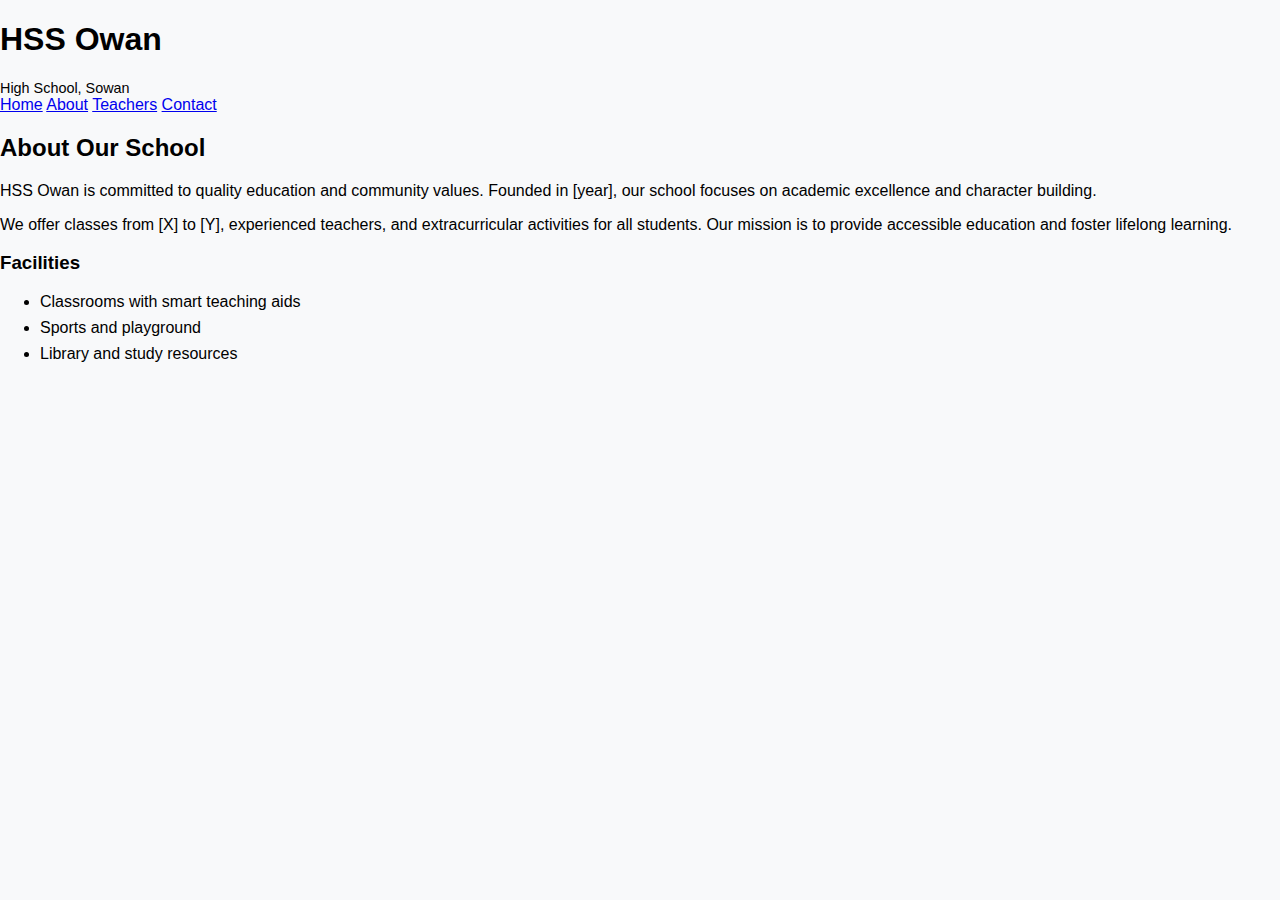
<file: about.html>
<!doctype html>
<html lang="en">
<head>
  <meta charset="utf-8"><meta name="viewport" content="width=device-width,initial-scale=1">
  <title>About - HSS Owan</title>
  <link href="https://fonts.googleapis.com/css2?family=Patrick+Hand&display=swap" rel="stylesheet">
  <link rel="stylesheet" href="style.css">
</head>
<body>
<div class="container">
  <header class="header">
    <div class="brand">
      <h1>HSS Owan</h1>
      <div style="color:var(--accent);font-size:0.9rem">High School, Sowan</div>
    </div>
    <nav>
      <a href="index.html">Home</a>
      <a href="about.html" class="active">About</a>
      <a href="teachers.html">Teachers</a>
      <a href="contact.html">Contact</a>
    </nav>
  </header>

  <main>
    <section class="card">
      <h2>About Our School</h2>
      <p style="color:var(--accent)">HSS Owan is committed to quality education and community values. Founded in [year], our school focuses on academic excellence and character building.</p>
      <p>We offer classes from [X] to [Y], experienced teachers, and extracurricular activities for all students. Our mission is to provide accessible education and foster lifelong learning.</p>
    </section>

    <section class="card">
      <h3>Facilities</h3>
      <ul style="color:var(--accent)">
        <li>Classrooms with smart teaching aids</li>
        <li>Sports and playground</li>
        <li>Library and study resources</li>
      </ul>
    </section>
  </main>
</div>
</body>
</html>
</file>
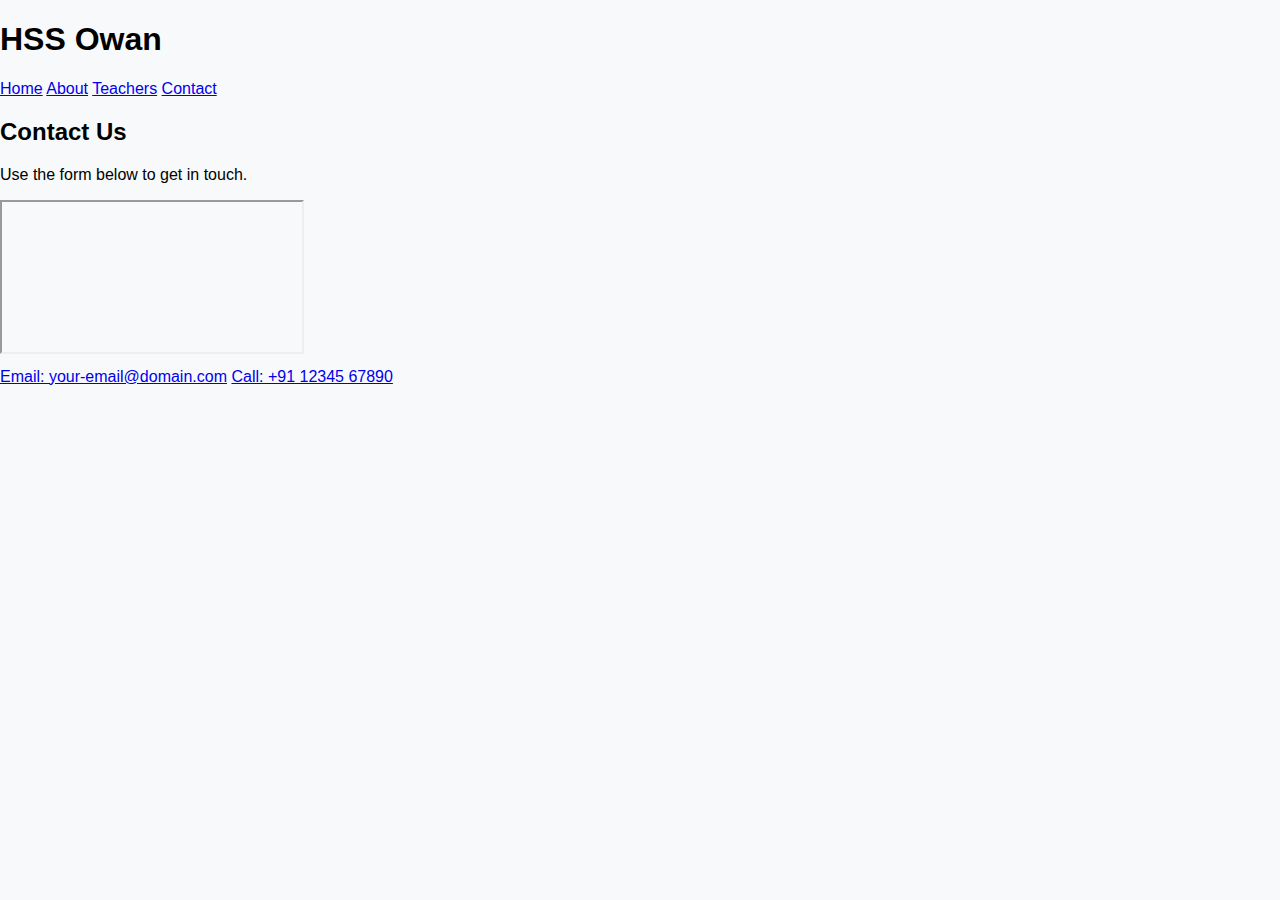
<file: contact.html>
<!doctype html>
<html lang="en">
<head>
  <meta charset="utf-8"><meta name="viewport" content="width=device-width,initial-scale=1">
  <title>Contact - HSS Owan</title>
  <link href="https://fonts.googleapis.com/css2?family=Patrick+Hand&display=swap" rel="stylesheet">
  <link rel="stylesheet" href="style.css">
</head>
<body>
<div class="container">
  <header class="header">
    <div class="brand"><h1>HSS Owan</h1></div>
    <nav>
      <a href="index.html">Home</a>
      <a href="about.html">About</a>
      <a href="teachers.html">Teachers</a>
      <a href="contact.html" class="active">Contact</a>
    </nav>
  </header>

  <main>
    <section class="card">
      <h2>Contact Us</h2>
      <p style="color:var(--accent)">Use the form below to get in touch.</p>

      <!-- Replace the src below with your Google Form embed link -->
      <iframe class="contact-frame" src="https://docs.google.com/forms/d/e/YOUR_FORM_ID/viewform?embedded=true">Loading…</iframe>

      <div style="margin-top:10px" class="contact-opts">
        <a class="btn" href="mailto:your-email@domain.com">Email: your-email@domain.com</a>
        <a class="btn" href="tel:+911234567890">Call: +91 12345 67890</a>
      </div>
    </section>
  </main>
</div>
</body>
</html>
</file>
<file: style.css>
/* =============================
   Global School Website Styles
   High School Sowan, Dumraon, Buxar
   ============================= */

/* FONTS */
body {
    font-family: Arial, sans-serif;
    background-color: #f8f9fa;
    margin: 0;
    padding: 0;
}

/* NAVBAR */
.navbar {
    box-shadow: 0 2px 5px rgba(0,0,0,0.2);
}

/* TRICOLOR BAR */
.tricolor-bar {
    height: 10px;
    background: linear-gradient(to right, #ff9933, white, #138808);
}

/* HERO SECTION */
.hero-section {
    background: url('../images/bannerphoto.jpg') center/cover no-repeat;
    height: 70vh;
    display: flex;
    justify-content: center;
    align-items: center;
    color: white;
    text-shadow: 2px 2px 5px #000;
    text-align: center;
}

.hero-section h1 {
    font-size: 3rem;
    font-weight: bold;
}

/* SECTION TITLES */
.section-title {
    border-left: 5px solid #ff9933;
    padding-left: 10px;
    font-weight: bold;
    margin-bottom: 20px;
}

/* HIGHLIGHTS */
ul li {
    margin-bottom: 8px;
}

/* SLIDESHOW */
.carousel-item img {
    height: 450px;
    object-fit: cover;
    border-radius: 5px;
}

/* NOTICE LIST */
#notices ul li {
    background: white;
    padding: 12px;
    margin-bottom: 10px;
    border-left: 5px solid #138808;
    border-radius: 5px;
    box-shadow: 0 2px 4px rgba(0,0,0,0.1);
}

/* FOOTER */
footer {
    background: #000;
    padding: 20px;
}
footer p {
    margin: 0;
}
</file>
